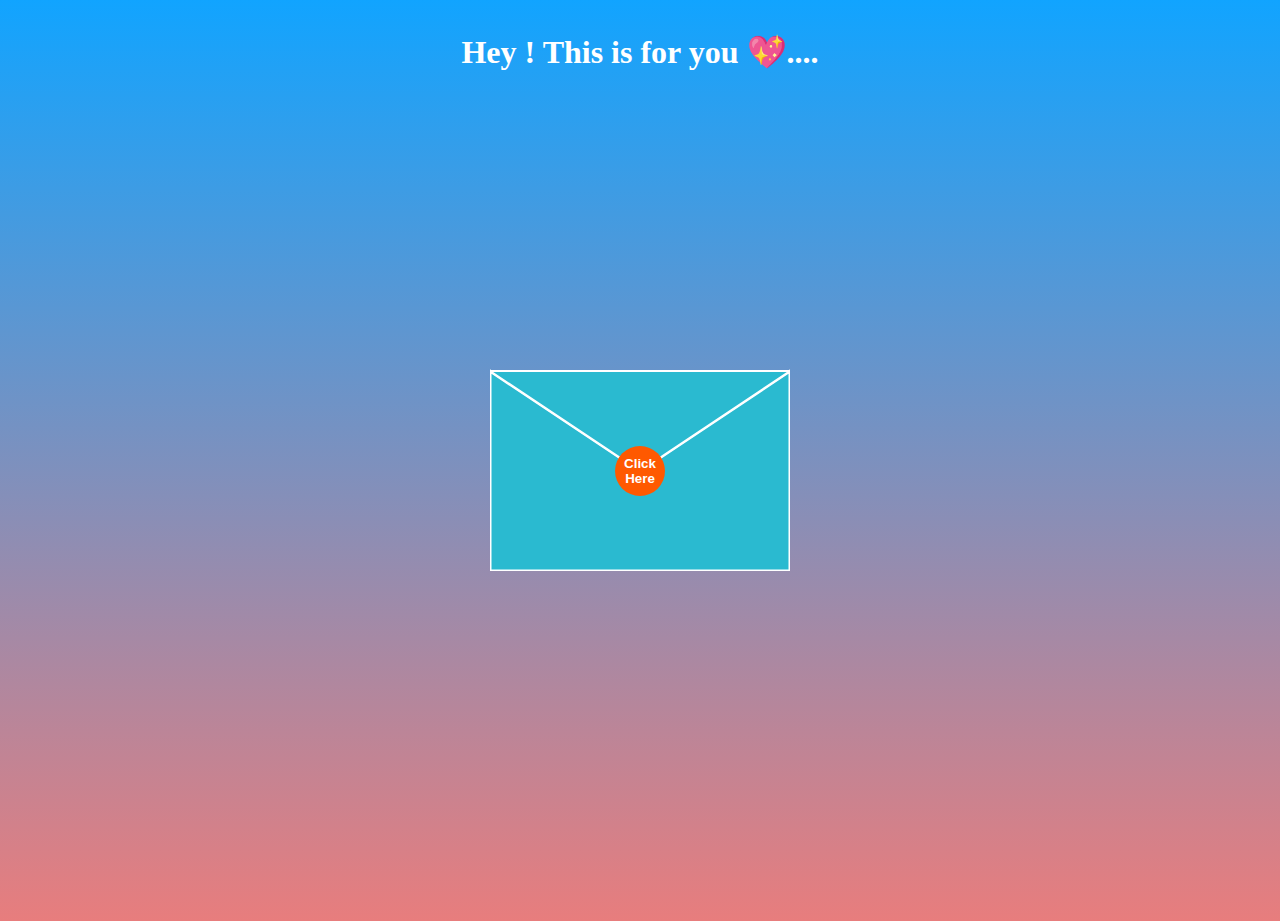
<file: index.html>
<!DOCTYPE html>
<html>

<head>
    <meta name="viewport" content="width=device-width, initial-scale=1" />
    <link rel="stylesheet" href="open.css" />
    <script>
        function openUp() {
            const $opentop = document.querySelector("#opentop");
            const $top = document.querySelector("#top");
            const $front = document.querySelector("#front");
            const $back = document.querySelector("#back");
            const $letter = document.querySelector("#letter");
            const $button = document.querySelector("button");

            $opentop.beginElement();
            $top.style.zIndex = 2;

            $top.classList.add("animate");
            $front.classList.add("animate");
            $back.classList.add("animate");
            $button.classList.add("animate");
            $letter.classList.add("animate");
        }
    </script>
</head>

<body>
    <div class="text">
        <h1>Hey ! This is for you 💖....</h1>
    </div>
    <div id="envelope">
        <div id="back">
            <svg xmlns="http://www.w3.org/2000/svg" xmlns:xlink="http://www.w3.org/1999/xlink" height="300" width="300">
          <polygon
            points="0,100 300,100 300,300 0,300"
            style="fill: #4a274a; stroke: none; stroke-width: 0"
          />
        </svg>
        </div>
        <div id="front">
            <svg xmlns="http://www.w3.org/2000/svg" xmlns:xlink="http://www.w3.org/1999/xlink" height="300" width="300">
          <polygon
            points="0,100 150,200 300,100 300,300 0,300"
            style="fill: #2abad0; stroke: #ffffff; stroke-width: 3"
          />
        </svg>
        </div>
        <div id="top">
            <svg xmlns="http://www.w3.org/2000/svg" xmlns:xlink="http://www.w3.org/1999/xlink" height="300" width="300">
          <polygon
            points="0,100 150,200 300,100"
            style="fill: #2abad0; stroke: #ffffff; stroke-width: 2"
          >
            <animate
              id="opentop"
              attributeName="points"
              dur="0.5s"
              fill="freeze"
              begin="indefinite"
              from="0,100 150,200 300,100"
              to="0,100 150,0 300,100"
            />
          </polygon>
        </svg>
        </div>

        <div id="letter">
            <h1>For My <span>Love</span></h1>

            <!-- <img src="https://i.postimg.cc/5yZQnDpb/ukraine-7424066-640.webp" />-->
            <p>
                You are the person I have been dreaming all my life , so allow me to express my intense love for you.I found the reason for my smile the day I found you. Will you let me be the reason for your smile? Will you be my forever?So, don't you dare and try to
                walk away. I've got my heart set on our wedding day. I made my decision that it's you.
                <br />
                <br /> I take this opportunity to ask for your consent if you want to be my life partner.This letter is a token of my love for you. <br /> If You Accept
                <a href="new.html">Click Here</a>
            </p>
        </div>
        <button onclick="openUp()">Click Here</button>
    </div>
</body>

</html>
</file>
<file: open.css>
body {
    margin: 0;
    position: relative;
    width: 100vw;
    height: 100vh;
    background-image: linear-gradient(0deg, #e87d7d 0%, #11a4ff 100%);
}

#envelope {
    position: absolute;
    top: calc(50vh - 200px);
    left: calc(50vw - 150px);
    width: 300px;
    height: 300px;
}

#envelope>* {
    position: absolute;
    top: 0;
    left: 0;
    display: none;
}

#back {
    display: block;
    z-index: 0;
}

#front {
    display: block;
    z-index: 10;
}

#top {
    display: block;
    z-index: 11;
}

#top.animate,
#front.animate,
#back.animate,
#envelope button.animate {
    opacity: 0;
    transition: opacity 1s;
    transition-delay: 1s;
}

#letter {
    display: flex;
    flex-direction: column;
    justify-content: space-around;
    align-items: center;
    background-color: rgb(255, 255, 255);
    padding: 5px;
    z-index: 5;
    left: 15px;
    right: 15px;
    bottom: 5px;
    top: 105px;
    box-shadow: 0px 1px 3px 0px rgba(0, 0, 0, 0.1), 0px 1px 2px 0px rgba(0, 0, 0, 0.06);
    overflow: hidden;
    font-size: 16px;
}

h1 {
    padding-top: 12px;
}

h1 span {
    color: red;
}

p {
    font-size: 17px;
    padding: 2px;
    line-height: 20px;
}

#letter img {
    background-size: cover;
}

#letter.animate {
    animation: makebig 2s forwards;
    animation-delay: 1s;
}

@keyframes makebig {
    0% {
        top: 105px;
        left: 15px;
        right: 15px;
        bottom: 5px;
        font-size: 16px;
    }
    33% {
        top: -100px;
        left: 15px;
        right: 15px;
        bottom: 150px;
        font-size: 16px;
    }
    100% {
        top: -0px;
        left: -55px;
        right: -25px;
        bottom: -100px;
        font-size: 24px;
    }
}

#letter h1 {
    font-size: inherit;
}

#letter h2 {
    font-size: inherit;
}

#letter img {
    height: 50%;
}

a {
    color: red;
}

#envelope button {
    display: block;
    z-index: 15;
    width: 50px;
    height: 50px;
    border-radius: 50%;
    border: none;
    background-color: rgb(255, 89, 0);
    font-weight: bold;
    text-align: center;
    color: white;
    cursor: pointer;
    top: calc(200px - 25px);
    left: calc(150px - 25px);
    transition: transform 1s, background-color 1s, color 1s;
}

#envelope button:hover {
    background-color: white;
    transform: scale(1.5);
    color: rgb(255, 89, 0);
    transition: transform 1s, background-color 1s, color 1s;
}

.text h1 {
    color: rgb(255, 255, 255);
    text-align: center;
}
</file>
